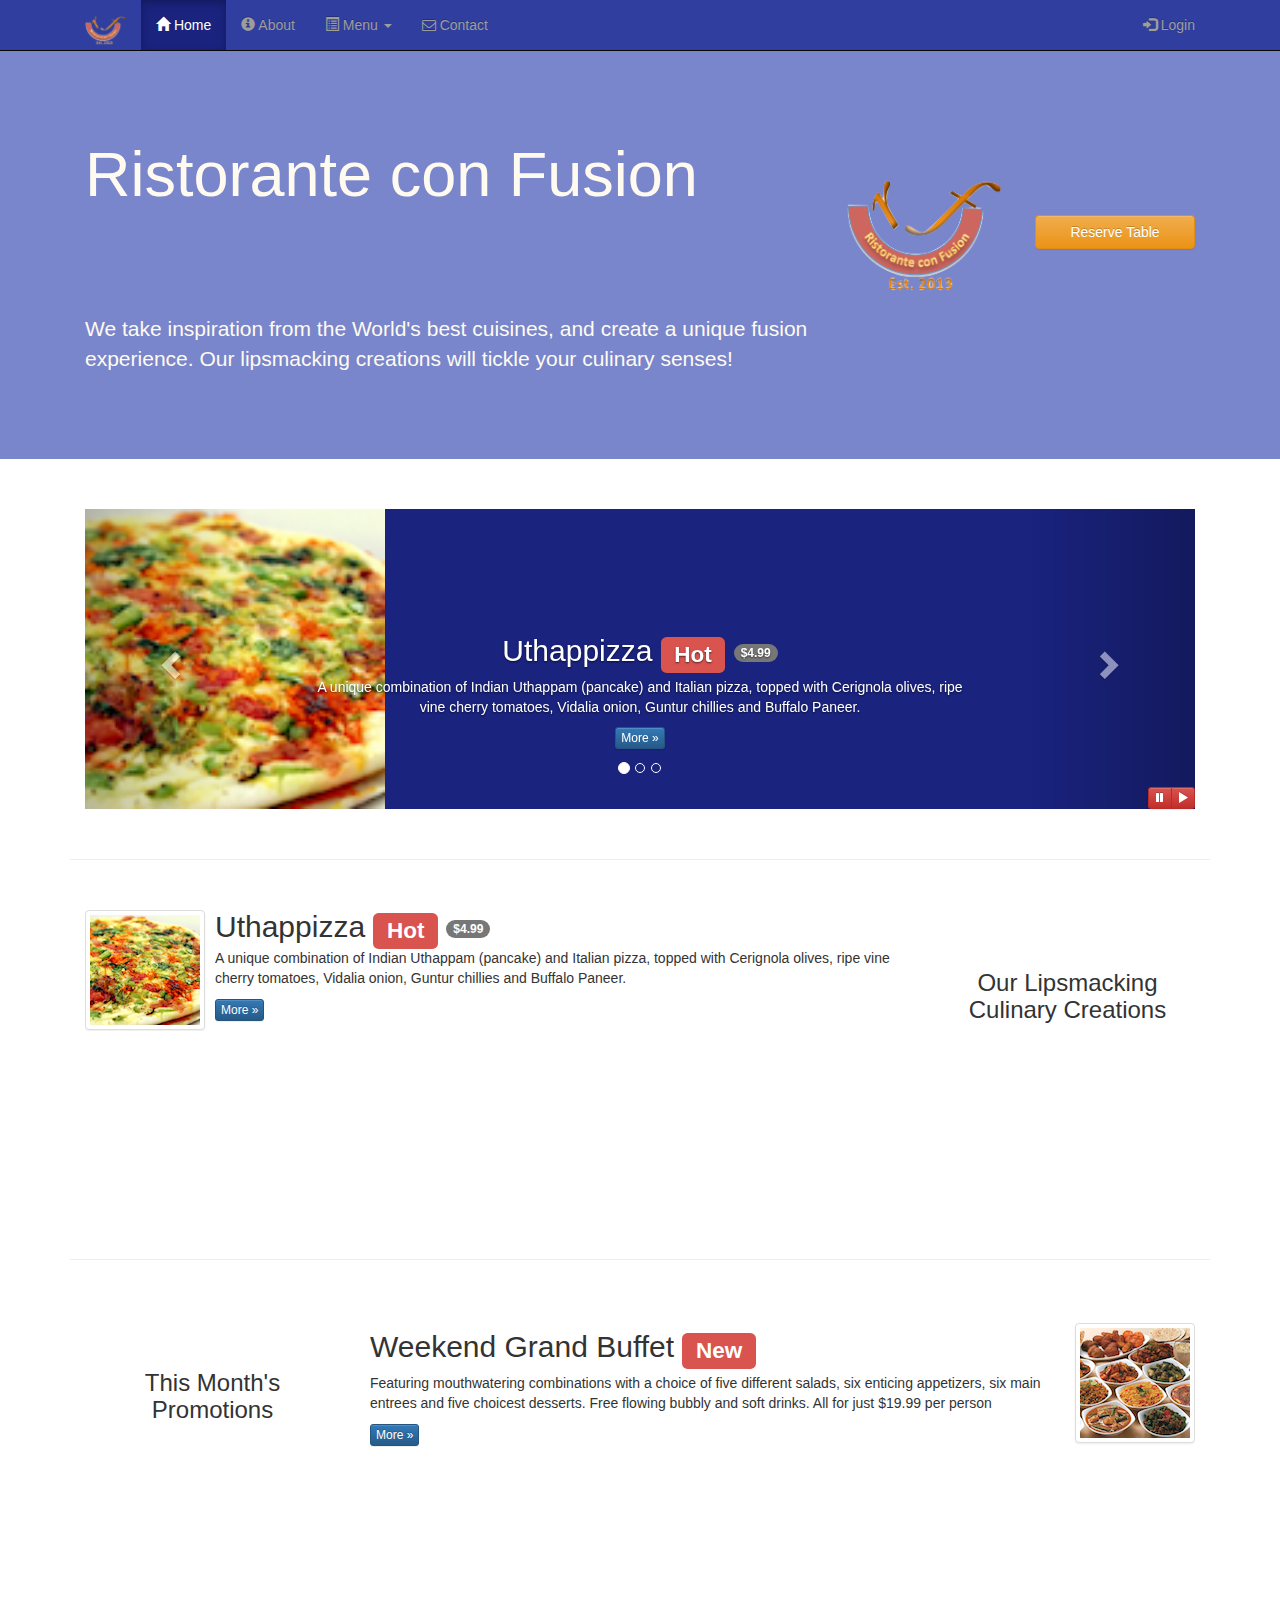
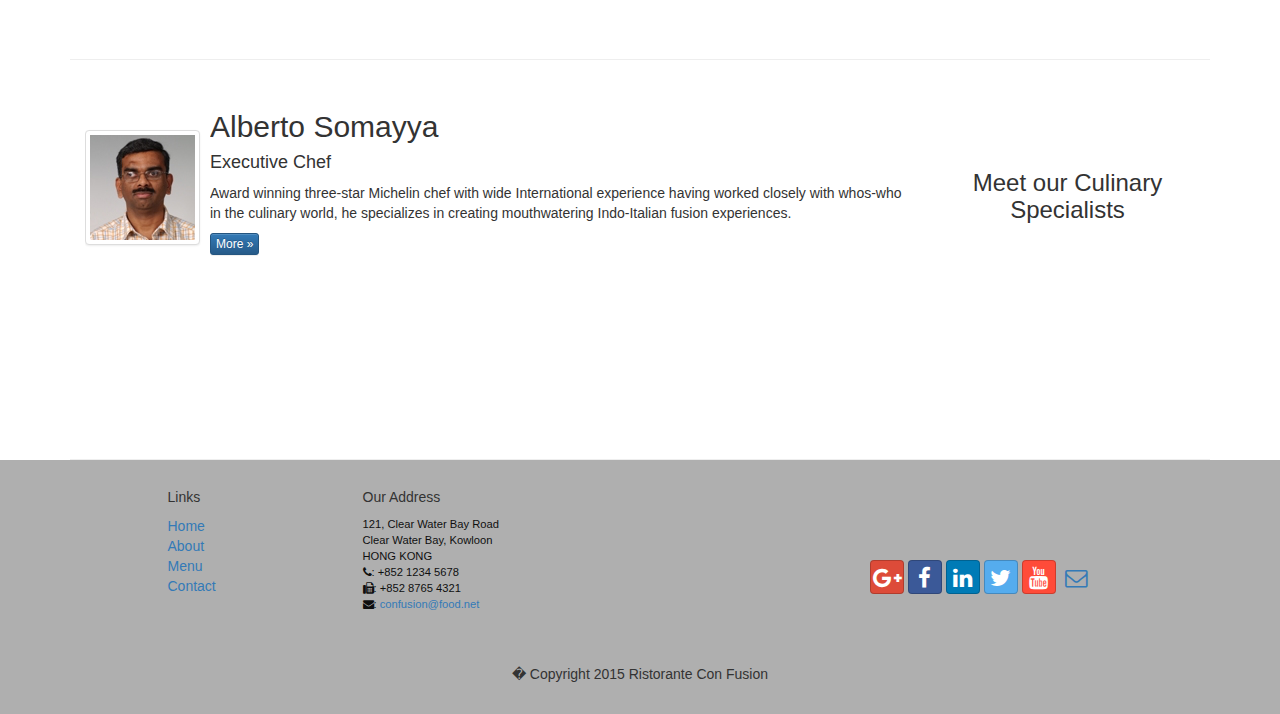
<file: conFusion/index.html>
<!DOCTYPE html>
<html lang="en">

<head>
  <meta charset="utf-8">
    <meta http-equiv="X-UA-Compatible" content="IE=edge">
    <meta name="viewport" content="width=device-width, initial-scale=1">
    <!-- The above 3 meta tags *must* come first in the head; any other head 
         content must come *after* these tags -->
          <!-- Bootstrap -->
          
    <link href="css/bootstrap.min.css" rel="stylesheet">
    <link href="css/bootstrap-theme.min.css" rel="stylesheet">
    <link href="css/font-awesome.min.css" rel="stylesheet">
    <link href="css/bootstrap-social.css" rel="stylesheet">
<link href="css/mystyles.css" rel="stylesheet">
    <!-- HTML5 shim and Respond.js for IE8 support of HTML5 elements and media queries -->
    <!-- WARNING: Respond.js doesn't work if you view the page via file:// -->
    <!--[if lt IE 9]>
      <script src="https://oss.maxcdn.com/html5shiv/3.7.2/html5shiv.min.js"></script>
      <script src="https://oss.maxcdn.com/respond/1.4.2/respond.min.js"></script>
    <![endif]-->
    <title>Ristorante Con Fusion</title>
    <style>
    .inner-addon { 
    position: relative; 
}

/* style icon */
.inner-addon .glyphicon {
  position: absolute;
  padding: 10px;
  pointer-events: none;
}

/* align icon */
.left-addon .glyphicon  { left:  0px;}
.right-addon .glyphicon { right: 0px;}

/* add padding  */
.left-addon input  { padding-left:  30px; }
.right-addon input { padding-right: 30px; 
    </style>
</head>

<body>



        <!-- Main component for a primary marketing message or call to action -->
<nav class="navbar navbar-inverse navbar-fixed-top" role="navigation">
      <div class="container">     
            <div class="col-xs-6">
            <div class="navbar-header">
                    <button type="button" class="navbar-toggle collapsed" data-toggle="collapse" data-target="#navbar" aria-expanded="false" aria-controls="navbar">
                        <span class="sr-only">Toggle navigation</span>
                        <span class="icon-bar"></span>
                        <span class="icon-bar"></span>
                        <span class="icon-bar"></span>
                    </button>
                   <a class="navbar-brand" href="#"><img src="img/logo.png" height=30 width=41></a>
                </div>
            <div id="navbar" class="navbar-collapse collapse">
                <ul class="nav navbar-nav">
                              <li class="active"><a href="index.html#"><span class="glyphicon glyphicon-home"
                         aria-hidden="true"></span> Home</a></li>
                    <li ><a href="aboutus.html#"><span class="glyphicon glyphicon-info-sign" aria-hidden="true"></span> About</a></li>
                    <li class="dropdown">
                        <a href="#" class="dropdown-toggle" data-toggle="dropdown"
                         role="button" aria-haspopup="true" aria-expanded="false"><span class="glyphicon glyphicon-list-alt"></span>
                         
                         Menu <span class="caret"></span></a>
                        <ul class="dropdown-menu">
                            <li><a href="#">Appetizers</a></li>
                            <li><a href="#">Main Courses</a></li>
                            <li><a href="#">Desserts</a></li>
                            <li><a href="#">Drinks</a></li>
                            <li role="separator" class="divider"></li>
                            <li class="dropdown-header">Specials</li>
                            <li><a href="#">Lunch Buffet</a></li>
                            <li><a href="#">Weekend Brunch</a></li>
                        </ul>
                     </li>
                    <li><a href="contactus.html"><i class="fa fa-envelope-o"></i> Contact</a></li>
                </ul></div></div>
                <div class="col-xs-6" >
              
                 <ul class="nav navbar-nav navbar-right">
                    <li><a id="login">
                    <span class="glyphicon glyphicon-log-in"></span> Login</a>
                    </li>
                </ul>
             </div>
             </div> 
        </nav>  
            <div id="loginModal" class="modal fade" role="dialog">
        <div style="width:700px;" class="modal-dialog">
        <!-- Modal content-->
        <div class="modal-content">
            <div class="modal-header">
                <button type="button" class="close" data-dismiss="modal">&times;</button>
                <h4 class="modal-title">Login </h4>
            </div>
            <div class="modal-body">
            
           <form class="form-inline" >
                    <div class="form-group">
                        <input type="text" class="form-control" name="username" placeholder="Username">
                    </div>
                    <div class="form-group">
                        <input type="text" class="form-control" name="password" placeholder="Password">
                    </div>
                    <div class="checkbox">
                        <label style="color:black;">
                            <input type="checkbox" value="remember-me" name="remember" id="remember"> Remember me
                        </label>
                    </div>
                    <button type="submit" class="btn btn-info">Sign In</button>                   
                     <button type="button" class="btn btn-default btn-sm"  data-dismiss="modal">Cancel</button>
                </form>
    
            </div>
        </div>
        </div>
    </div>       
    <header class="jumbotron">
        <div class="container">        
             <div class="row row-header">
                <div class="col-xs-12 col-sm-8">
                    <h1>Ristorante con Fusion</h1>
                    <p style="padding:40px;"></p>
                    <p>We take inspiration from the World's best cuisines, and create a unique fusion experience. Our lipsmacking creations will tickle your culinary senses!</p>
                </div>
             <div class="col-xs-12 col-sm-2">
                    <p style="padding:20px;"></p>
                    <img src="img/logo.png" class="img-responsive">
                </div>
                 <div class=" col-sm-2">
                 <p style="padding:40px;"></p>
                 <a type="button" class="btn btn-warning btn-block" id="reservetable">Reserve Table</a>  
                     
                        </div>

            </div>
        </div>
    </header>
<div id="reserveModal" class="modal fade" role="dialog">
        <div  class="modal-dialog">
        <!-- Modal content-->
        <div class="modal-content">
            <div class="modal-header">
                <button type="button" class="close" data-dismiss="modal">&times;</button>
                <h4 class="modal-title">Reserve Table</h4>
            </div>
            <div class="modal-body">
            
           <form class="form-horizontal" >
                    <div id="reserveform" class="row row-content">
         
        
         <div class="col-xs-12  ">
              <div class="col-sm-4 text-right" >
                <h3> Number of Guests</h3> 
</div> 
  <p style="padding:2px;"></p>
          <div class="form-group col-sm-8">
               <label class="radio-inline">
      <input type="radio"  name="optradio">1
    </label>
    <label class="radio-inline">
      <input type="radio" name="optradio">2
    </label>
    <label class="radio-inline">
      <input type="radio" name="optradio">3
    </label>
    <label class="radio-inline">
      <input type="radio" name="optradio">4
    </label>
    <label class="radio-inline">
      <input type="radio" name="optradio">5
    </label>
    <label class="radio-inline">
      <input type="radio" name="optradio">6
    </label>
                </div>
            </div>
            <div class="col-xs-12  ">
             <div class="col-sm-4  text-right" ><h3>Section</h3></div><p style="padding:2px;"></p>
             <div class="form-group col-sm-8">
            
             <div class="btn-group" data-toggle="buttons">
  <label class="btn btn-success active">
    <input type="radio" name="options" id="option1" autocomplete="off" checked> Non-Smoking
  </label>
  <label class="btn btn-danger">
    <input type="radio" name="options" id="option2" autocomplete="off">Smoking
  </label>
  
</div></div></div>
           <div class="col-xs-12  ">
              <div class="col-sm-4  text-right" >
                <h3> Date and Time</h3> 
</div> 
<p style="padding:2px;"></p>
          <div class="form-group col-sm-4">
              <div class="inner-addon right-addon">
    <i class="glyphicon glyphicon-calendar"></i>
    <input type="text" class="form-control" placeholder="Date" />
              </div>
             </div>
             
           <div class="form-group col-sm-4">
              <div class="inner-addon right-addon">
    <i class="glyphicon glyphicon-time"></i>
    <input type="text" class="form-control" placeholder="Time" />
          </div>
                </div>
            </div>
       <div class="col-xs-12 ">
              <div class="col-sm-4  text-right" >
                
               </div> 
                 <div class="form-group col-sm-8">
                <button type="submit" class="btn btn-primary">Reserve</button>
                <button type="button" data-dismiss="modal" class="btn btn-default">Cancel</button>
                </div>
   
    
             
   </div>        
          <div class="col-xs-12 ">
<div class="alert alert-warning alert-dismissible fade in" role="alert">
  <button type="button" class="close" data-dismiss="alert" aria-label="Close">
    <span aria-hidden="true">&times;</span>
  </button>
  <strong>Warning:</strong> Please <strong>call</strong> us to reserve for more than six guests. 
</div>   </div> 
        
    </div>
                </form>
    
            </div>
        </div>
        </div>
    </div>       
    <div class="container">
    <div class="row row-content">
           <div class="col-xs-12">
<div id="mycarousel" class="carousel slide" data-ride="carousel">
<!-- Wrapper for slides -->
<ol class="carousel-indicators">
                    <li data-target="#mycarousel" data-slide-to="0" class="active"></li>
                    <li data-target="#mycarousel" data-slide-to="1"></li>
                    <li data-target="#mycarousel" data-slide-to="2"></li>
                </ol>

                <div class="carousel-inner" role="listbox">
                    <div class="item active">
                        <img class="img-responsive"
                         src="img/uthappizza.png" alt="Uthappizza">
                        <div class="carousel-caption">
                        <h2>Uthappizza  <span class="label label-danger">Hot</span> <span class="badge">$4.99</span></h2>
                        <p>A unique combination of Indian Uthappam (pancake) and
                          Italian pizza, topped with Cerignola olives, ripe vine
                          cherry tomatoes, Vidalia onion, Guntur chillies and
                          Buffalo Paneer.</p>
                        <p><a class="btn btn-primary btn-xs" href="#">More &raquo;</a></p>
                        </div>
                    </div>
                    <div class="item">
                        <img class="img-responsive"
                         src="img/buffet.png" alt="buffet">
                        <div class="carousel-caption">
                        <h2>Weekend Grand Buffet <span class="label label-danger label-xs">New</span></h2>
                         <p>Featuring mouthwatering combinations with a choice of five different salads, six enticing appetizers, six main entrees and five choicest desserts. Free flowing bubbly and soft drinks. All for just $19.99 per person </p>
                        </div>
                    </div>
                    <div class="item">
                        
                        
                        <img class="img-responsive"
                         src="img/alberto.png" alt="Alberto Somayya">
                         <div class="carousel-caption">
                            <h2>Alberto Somayya</h2>
                        <h4>Executive Chef</h4>
                       <p>Award winning three-star Michelin chef with wide
                         International experience having worked closely with
                         whos-who in the culinary world, he specializes in
                          creating mouthwatering Indo-Italian fusion experiences.
                         </p>
                        </div>
                    </div>
                </div>
<a class="left carousel-control" href="#mycarousel" role="button" data-slide="prev">
                    <span class="glyphicon glyphicon-chevron-left" aria-hidden="true"></span>
                    <span class="sr-only">Previous</span>
                </a>
                <a class="right carousel-control" href="#mycarousel" role="button" data-slide="next">
                    <span class="glyphicon glyphicon-chevron-right" aria-hidden="true"></span>
                    <span class="sr-only">Next</span>
                </a>
                <div class="btn-group" id="carouselButtons">
                    <button class="btn btn-danger btn-xs" id="carousel-pause">
                         <span class="glyphicon glyphicon-pause" aria-hidden="true"></span>
                    </button>
                    <button class="btn btn-danger btn-xs" id="carousel-play">
                         <span class="glyphicon glyphicon-play" aria-hidden="true"></span>
                    </button>
                </div>
            </div>
            </div>
       </div>
<div class="row row-content">

               <div class="col-xs-12 col-sm-3 col-sm-push-9">
            
                <p style="padding:20px;"></p>
                <h3 align=center>Our Lipsmacking Culinary Creations</h3>
            </div>
            <div class="col-xs-12 col-sm-9 col-sm-pull-3">
                   <div class="media">
                    <div class="media-left media-middle">
                        <a href="#">
                        <img class="media-object img-thumbnail"
                         src="img/uthappizza.png" alt="Uthappizza">
                        </a>
                    </div>
                    <div class="media-body">
                        <h2 class="media-heading">Uthappizza  <span class="label label-danger">Hot</span> <span class="badge">$4.99</span></h2>
                        <p>A unique combination of Indian Uthappam (pancake) and
                          Italian pizza, topped with Cerignola olives, ripe vine
                          cherry tomatoes, Vidalia onion, Guntur chillies and
                          Buffalo Paneer.</p>
                        <p><a class="btn btn-primary btn-xs" href="#">More &raquo;</a></p>
                    </div>
                </div>
            </div>
        </div>


        
        <div class="row row-content">
                 
            <div class="col-xs-12 col-sm-9 col-sm-push-3">
                <div class="media">
                    
                    <div class="media-body">
                                        <h2>Weekend Grand Buffet  <span class="label label-danger">New</span></h2>
                <p>Featuring mouthwatering combinations with a choice of five different salads, six enticing appetizers, six main entrees and five choicest desserts. Free flowing bubbly and soft drinks. All for just $19.99 per person </p>
                                   <p><a class="btn btn-primary btn-xs" href="#">More &raquo;</a></p>

                    </div>
                    <div class="media-right media-middle">
                        <a href="#">
                        <img class="media-object img-thumbnail"
                         src="img/buffet.png" alt="buffet">
                        </a>
                    </div>
                </div> </div>
            <div class="col-xs-12 col-sm-3 col-sm-pull-9">
                <p style="padding:20px;"></p>
                <h3 align=center>This Month's Promotions</h3>
            </div>
        </div>
<div class="row row-content">
       <div class="col-xs-12 col-sm-3 col-sm-push-9">
                <p style="padding:20px;"></p>
                <h3 align=center>Meet our Culinary Specialists</h3>
            </div>
        <div class="col-xs-12 col-sm-9 col-sm-pull-3"> 
                                <div class="media">
                    <div class="media-left media-middle">
                        <a href="#">
                        <img class="media-object img-thumbnail"
                         src="img/alberto.png" alt="Alberto Somayya">
                        </a>
                    </div>
                    <div class="media-body">
                        <h2 class="media-heading">Alberto Somayya</h2>
                        <h4>Executive Chef</h4>
                        <p>Award winning three-star Michelin chef with wide
                         International experience having worked closely with
                         whos-who in the culinary world, he specializes in
                          creating mouthwatering Indo-Italian fusion experiences.
                         </p>
                        <p><a class="btn btn-primary btn-xs" href="#">More &raquo;</a></p>
                    </div>
                </div>
            </div>
        </div>
       
    </div>

    <footer class="row-footer"> 
        <div class="container">
                 <div class="row">    
                 <div class="col-xs-5 col-xs-offset-1 col-sm-2 col-sm-offset-1">
                    <h5>Links</h5>
                    <ul class="list-unstyled">
                        <li><a href="#">Home</a></li>
                        <li><a href="#">About</a></li>
                        <li><a href="#">Menu</a></li>
                        <li><a href="#">Contact</a></li>
                    </ul>
                </div>
                <div class="col-xs-6 col-sm-5">
                    <h5>Our Address</h5>
                    <address>
                            121, Clear Water Bay Road<br>
                            Clear Water Bay, Kowloon<br>
                            HONG KONG<br>
                             <i class="fa fa-phone"></i>: +852 1234 5678<br>
                        <i class="fa fa-fax"></i>: +852 8765 4321<br>
                        <i class="fa fa-envelope"></i>: 
                                 <a href="mailto:confusion@food.net">confusion@food.net</a>
                         </address>
                </div>
                <div class="col-xs-12 col-sm-4">
                    <div style="padding: 40px 10px;">
                         <div class="nav navbar-nav" style="padding: 40px 10px;">
                        <a class="btn btn-social-icon btn-google-plus" href="http://google.com/+"><i class="fa fa-google-plus"></i></a>
                        <a class="btn btn-social-icon btn-facebook" href="http://www.facebook.com/profile.php?id="><i class="fa fa-facebook"></i></a>
                        <a class="btn btn-social-icon btn-linkedin" href="http://www.linkedin.com/in/"><i class="fa fa-linkedin"></i></a>
                        <a class="btn btn-social-icon btn-twitter" href="http://twitter.com/"><i class="fa fa-twitter"></i></a>
                        <a class="btn btn-social-icon btn-youtube" href="http://youtube.com/"><i class="fa fa-youtube"></i></a>
                        <a class="btn btn-social-icon" href="mailto:"><i class="fa fa-envelope-o"></i></a>
                    </div>
                    </div>
                </div>
               <div class="col-xs-12">
                    <p style="padding:10px;"></p>
                    <p align=center>� Copyright 2015 Ristorante Con Fusion</p>
                </div>
            </div>
        </div>
    </footer> 
 <!-- jQuery (necessary for Bootstrap's JavaScript plugins) -->
    <script src="https://ajax.googleapis.com/ajax/libs/jquery/1.11.3/jquery.min.js"></script>
    <!-- Include all compiled plugins (below), or include individual files as needed -->
    <script src="js/bootstrap.min.js"></script>

           <script>
        $(document).ready(function(){
            $("#mycarousel").carousel( { interval: 2000 } );
                          $("#carousel-pause").click(function(){
                $("#mycarousel").carousel('pause');
            });
                        $("#carousel-play").click(function(){
                $("#mycarousel").carousel('cycle');
            });
                      
        });
        
        $("#login").click(function() {
            $("#loginModal").modal('show');
        });
        $("#reservetable").click(function() {
            $("#reserveModal").modal('show');
        });
    </script>
       
</body>

</html>
</file>
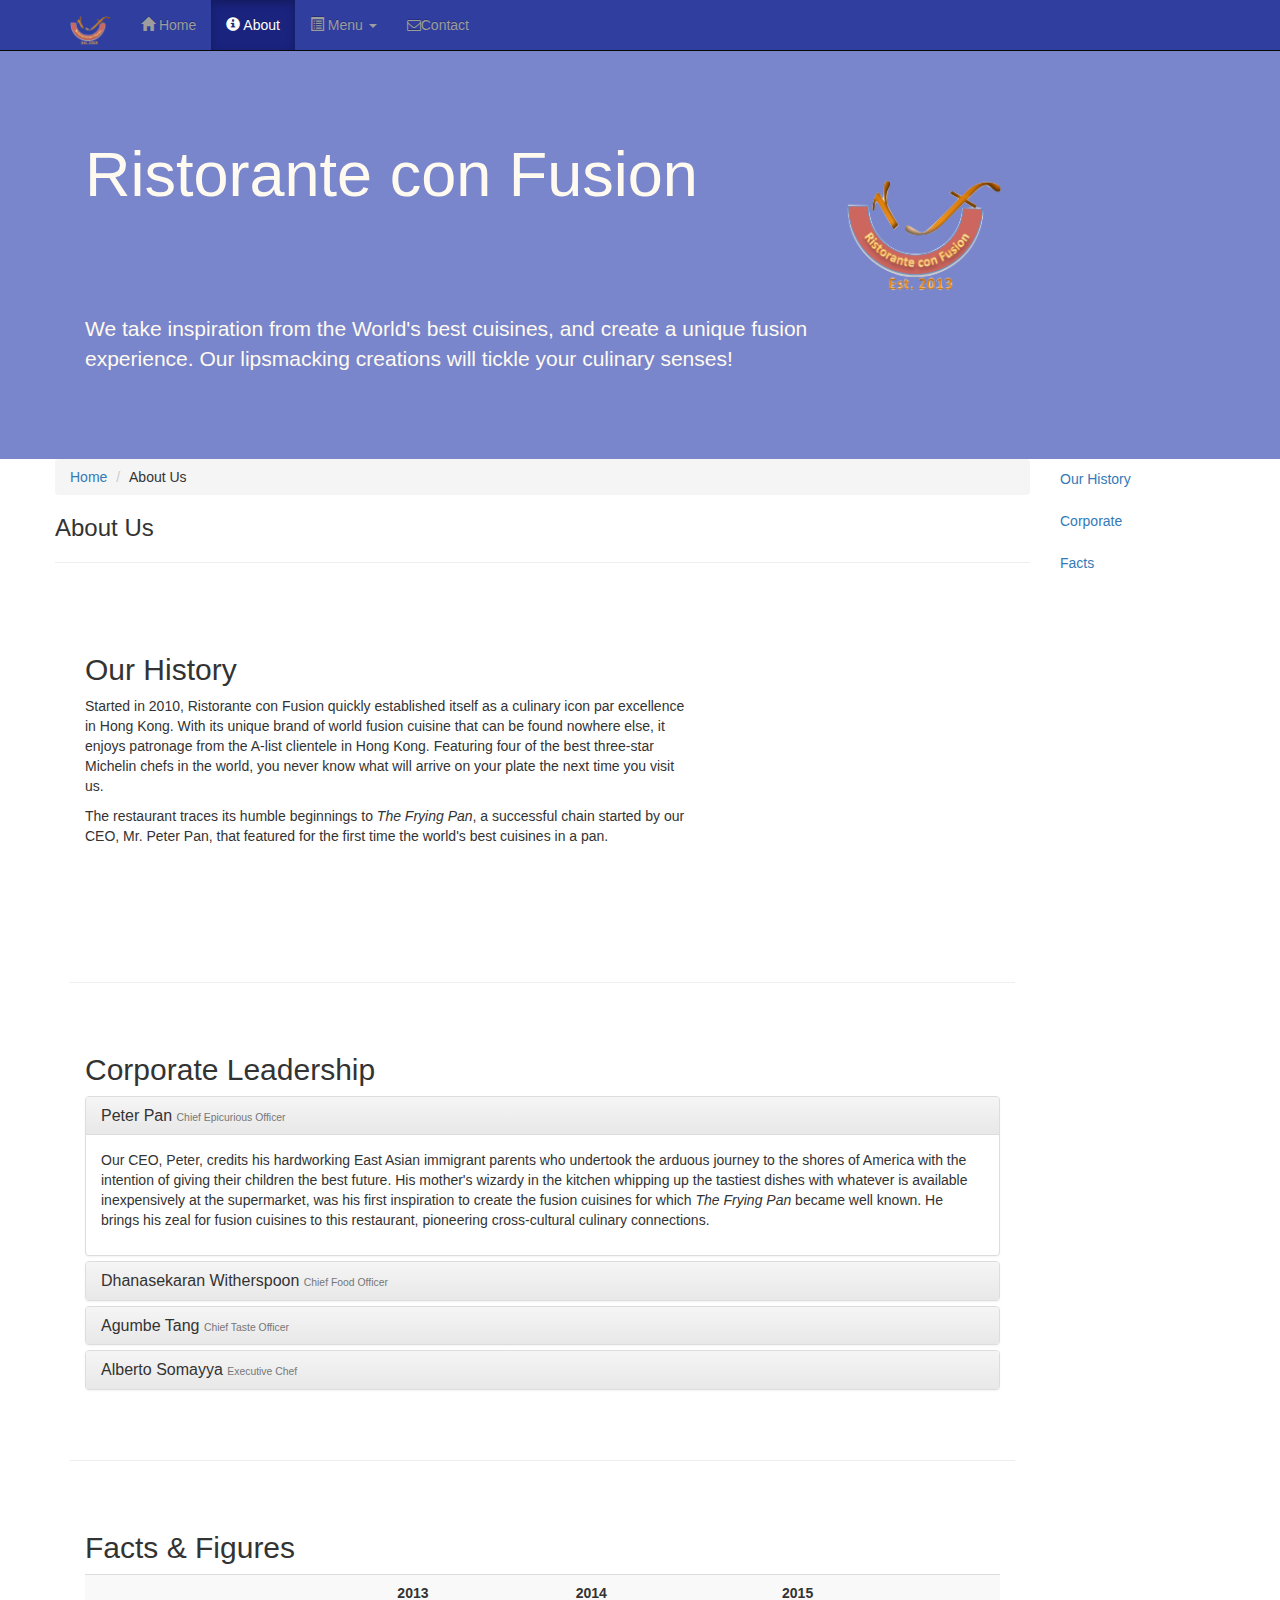
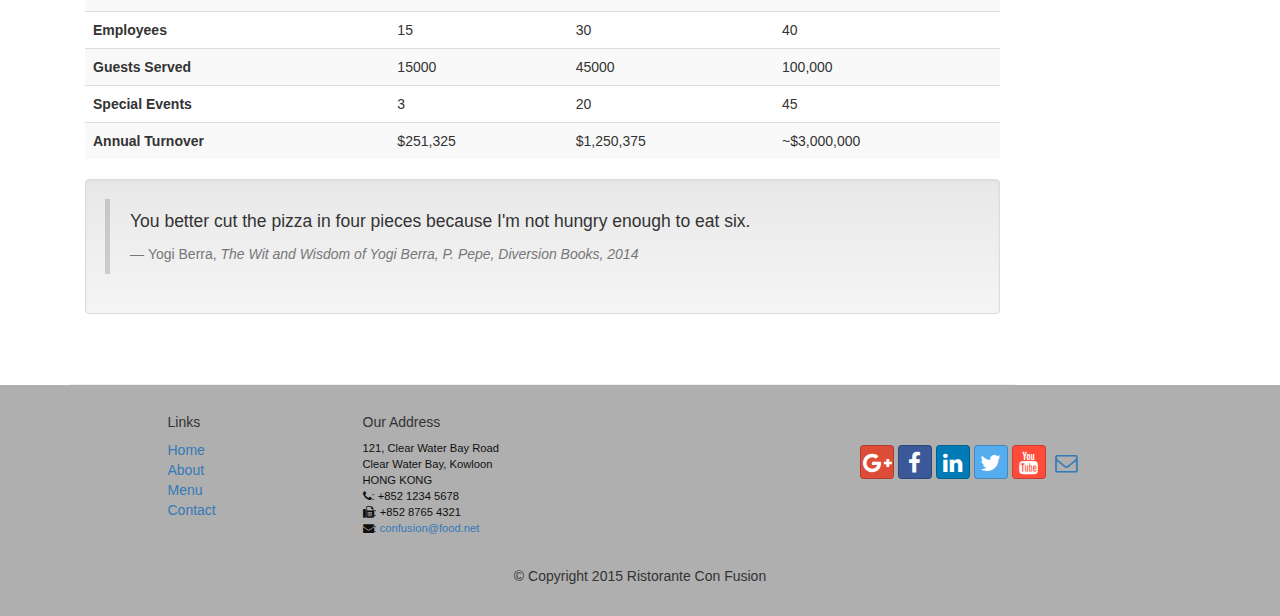
<file: conFusion/aboutus.html>
<!DOCTYPE html>
<html lang="en">

<head>
     <meta charset="utf-8">
    <meta http-equiv="X-UA-Compatible" content="IE=edge">
    <meta name="viewport" content="width=device-width, initial-scale=1">
    <!-- The above 3 meta tags *must* come first in the head; any other head 
         content must come *after* these tags -->
    <title>Ristorante Con Fusion: About Us</title>
        <!-- Bootstrap -->
    <link href="bower_components/bootstrap/dist/css/bootstrap.min.css" rel="stylesheet">
<link href="bower_components/bootstrap/dist/css/bootstrap-theme.min.css" rel="stylesheet">
<link href="bower_components/font-awesome/css/font-awesome.min.css" rel="stylesheet">
<link href="css/mystyles.css" rel="stylesheet">
<link href="css/bootstrap-social.css" rel="stylesheet">
    <!-- HTML5 shim and Respond.js for IE8 support of HTML5 elements and media queries -->
    <!-- WARNING: Respond.js doesn't work if you view the page via file:// -->
    <!--[if lt IE 9]>
      <script src="https://oss.maxcdn.com/html5shiv/3.7.2/html5shiv.min.js"></script>
      <script src="https://oss.maxcdn.com/respond/1.4.2/respond.min.js"></script>
    <![endif]-->
</head>

<body data-spy="scroll" data-target="#myScrollspy" data-offset="200">

    <nav class="navbar navbar-inverse navbar-fixed-top" role="navigation">
        <div class="container">
            <div class="navbar-header">
                <button type="button" class="navbar-toggle collapsed" data-toggle="collapse" data-target="#navbar" aria-expanded="false" aria-controls="navbar">
                    <span class="sr-only">Toggle navigation</span>
                    <span class="icon-bar"></span>
                    <span class="icon-bar"></span>
                    <span class="icon-bar"></span>
                </button>
                <a class="navbar-brand" href="#"><img src="img/logo.png" height=30 width=41></a>            
            </div>
            <div id="navbar" class="navbar-collapse collapse">
                <ul class="nav navbar-nav">
                    <li><a href="index.html"><span class="glyphicon glyphicon-home"
                         aria-hidden="true"></span> Home</a></li>
                    <li class="active"><a href="#"><span class="glyphicon glyphicon-info-sign" aria-hidden="true"></span>
                        About</a></li>
                    <li class="dropdown">
                        <a href="#" class="dropdown-toggle" data-toggle="dropdown"
                         role="button" aria-haspopup="true" aria-expanded="false">
                            <span class="glyphicon glyphicon-list-alt" aria-hidden="true"></span>
                         Menu <span class="caret"></span></a>
                        <ul class="dropdown-menu">
                            <li><a href="#">Appetizers</a></li>
                            <li><a href="#">Main Courses</a></li>
                            <li><a href="#">Desserts</a></li>
                            <li><a href="#">Drinks</a></li>
                            <li role="separator" class="divider"></li>
                            <li class="dropdown-header">Specials</li>
                            <li><a href="#">Lunch Buffet</a></li>
                            <li><a href="#">Weekend Brunch</a></li>
                        </ul>
                    </li>
                    <li><a href="contactus.html"><span class="fa fa-envelope-o" aria-hidden="true"></span>Contact</a></li>
                </ul>
            </div>
        </div>
    </nav>  
    <header class="jumbotron">

        <!-- Main component for a primary marketing message or call to action -->

        <div class="container">
            <div class="row row-header">
                <div class="col-xs-12 col-sm-8">
                    <h1>Ristorante con Fusion</h1>
                    <p style="padding:40px;"></p>
                    <p>We take inspiration from the World's best cuisines, and create a unique fusion experience. Our lipsmacking creations will tickle your culinary senses!</p>
                </div>
                <div class="col-xs-12 col-sm-2">
                    <p style="padding:20px;"></p>
                    <img src="img/logo.png" class="img-responsive">
                </div>
            </div>
        </div>
    </header>

    <div class="container">
        
        <div class="row">
       <div class="col-xs-12 col-sm-10">
        
        <div class="row">
            <div>
                <ol class="breadcrumb">
                    <li><a href="index.html">Home</a></li>
                    <li>About Us</li>
                </ol>
            </div>
            <div>
               <h3>About Us</h3>
               <hr>
            </div>
        </div>
        
        <div id="history" class="row row-content">
            <div class="col-xs-12 col-sm-6 col-lg-8">
                <h2>Our History</h2>
                <p>Started in 2010, Ristorante con Fusion quickly established itself as a culinary icon par excellence in Hong Kong. With its unique brand of world fusion cuisine that can be found nowhere else, it enjoys patronage from the A-list clientele in Hong Kong.  Featuring four of the best three-star Michelin chefs in the world, you never know what will arrive on your plate the next time you visit us.</p>
                <p>The restaurant traces its humble beginnings to <em>The Frying Pan</em>, a successful chain started by our CEO, Mr. Peter Pan, that featured for the first time the world's best cuisines in a pan.</p>
            </div>
            <div class="col-xs-12 col-sm-6 col-lg-4">
                <p style="padding:20px;"></p>
            </div>
        </div>
        
         

        <div id="corporate" class="row row-content">
            <div class="col-xs-12">
                <h2>Corporate Leadership</h2>
                
                
                
                
                                <div class="panel-group" id="accordion" 
                                     role="tablist" aria-multiselectable="true">
                    

                        <div class="panel panel-default">
                        <div class="panel-heading" role="tab" id="headingPeter">
                            <h3 class="panel-title">
                                <a role="button" data-toggle="collapse"
                                     data-parent="#accordion" href="#peter"
                                     aria-expanded="true" aria-controls="peter">
                                    Peter Pan <small>Chief Epicurious Officer</small></a>
                            </h3>
                        </div>                
                            <div role="tabpanel" class="panel-collapse collapse in"
                             id="peter"    aria-labelledby="headingPeter">
                            <div class="panel-body">
                            <p>Our CEO, Peter, credits his hardworking East Asian immigrant parents who undertook the arduous journey to the shores of America with the intention of giving their children the best future. His mother's wizardy in the kitchen whipping up the tastiest dishes with whatever is available inexpensively at the supermarket, was his first inspiration to create the fusion cuisines for which <em>The Frying Pan</em> became well known. He brings his zeal for fusion cuisines to this restaurant, pioneering cross-cultural culinary connections.</p>
                                </div>
                            </div>
                                    </div>
                
                            <div class="panel panel-default">
                        <div class="panel-heading" role="tab" id="headingPeter">
                            <h3 class="panel-title">
                                <a role="button" data-toggle="collapse"
                                     data-parent="#accordion" href="#danny"
                                     aria-expanded="true" aria-controls="danny">
                                    Dhanasekaran Witherspoon <small>Chief Food Officer</small></a>
                            </h3>
                        </div>                

                         <div role="tabpanel" class="panel-collapse collapse"
                             id="danny"    aria-labelledby="headingDanny">
                            <div class="panel-body">           
                <p>Our CFO, Danny, as he is affectionately referred to by his colleagues, comes from a long established family tradition in farming and produce. His experiences growing up on a farm in the Australian outback gave him great appreciation for varieties of food sources. As he puts it in his own words, <em>Everything that runs, wins, and everything that stays, pays!</em></p>
                             </div>
                            </div>
                                    </div>
                                    
                                        
                                <div class="panel panel-default">
                        <div class="panel-heading" role="tab" id="headingPeter">
                            <h3 class="panel-title">
                                <a role="button" data-toggle="collapse"
                                     data-parent="#accordion" href="#agumbe"
                                     aria-expanded="true" aria-controls="agumbe">
                                    Agumbe Tang <small>Chief Taste Officer</small></a>
                            </h3>
                        </div>
                         
                                    <div role="tabpanel" class="panel-collapse collapse"
                             id="agumbe"    aria-labelledby="headingAgumbe">
                            <div class="panel-body">           
                <p>Blessed with the most discerning gustatory sense, Agumbe, our CFO, personally ensures that every dish that we serve meets his exacting tastes. Our chefs dread the tongue lashing that ensues if their dish does not meet his exacting standards. He lives by his motto, <em>You click only if you survive my lick.</em></p>
                                        </div>
                                    </div>
                                    </div>
                
                                    
                                    <div class="panel panel-default">
                        <div class="panel-heading" role="tab" id="headingPeter">
                            <h3 class="panel-title">
                                <a role="button" data-toggle="collapse"
                                     data-parent="#accordion" href="#alberto"
                                     aria-expanded="true" aria-controls="alberto">
                                    Alberto Somayya <small>Executive Chef</small></a>
                            </h3>
                        </div>

                                      <div role="tabpanel" class="panel-collapse collapse"
                             id="alberto"    aria-labelledby="headingAlberto">
                            <div class="panel-body">      
                                    
                <p>Award winning three-star Michelin chef with wide International experience having worked closely with whos-who in the culinary world, he specializes in creating mouthwatering Indo-Italian fusion experiences. He says, <em>Put together the cuisines from the two craziest cultures, and you get a winning hit! Amma Mia!</em></p>
                                
                                          </div>
                                        </div>
                                    </div>
                                
                </div>
            </div>
        </div>

        <div id="facts" class="row row-content">
            <div class="col-xs-12">
                <h2>Facts &amp; Figures</h2>
                <div class="table-responsive">
                <table class="table table-striped">
                    <tr>
                        <td>&nbsp;</td>
                        <th>2013</th>
                        <th>2014</th>
                        <th>2015</th>
                    </tr>
                    <tr>
                        <th>Employees</th>
                        <td>15</td>
                        <td>30</td>
                        <td>40</td>
                    </tr>
                    <tr>
                        <th>Guests Served</th>
                        <td>15000</td>
                        <td>45000</td>
                        <td>100,000</td>
                    </tr>
                    <tr>
                        <th>Special Events</th>
                        <td>3</td>
                        <td>20</td>
                        <td>45</td>
                    </tr>
                    <tr>
                        <th>Annual Turnover</th>
                        <td>$251,325</td>
                        <td>$1,250,375</td>
                        <td>~$3,000,000</td>
                    </tr>
                </table>
                </div>
                <div class="well">
                    <blockquote>
                        <p>You better cut the pizza in four pieces because
                            I'm not hungry enough to eat six.</p>
                        <footer>Yogi Berra,
                          <cite>The Wit and Wisdom of Yogi Berra,
                            P. Pepe, Diversion Books, 2014</cite>
                        </footer>
                    </blockquote>
                </div>
            </div>
             
       </div> 
        
    </div>
            <nav class="hidden-xs col-sm-2" id="myScrollspy">
            <ul class="nav nav-pills nav-stacked" data-spy="affix" data-offset-top="400">
                <li><a href="#history">Our History</a></li>
                <li><a href="#corporate">Corporate</a></li>
                <li><a href="#facts">Facts</a></li>
            </ul>
        </nav>
        </div>
        
            
        
    </div>

    <footer class="row-footer">
        <div class="container">
            <div class="row">             
                <div class="col-xs-5 col-xs-offset-1 col-sm-2 col-sm-offset-1">
                    <h5>Links</h5>
                    <ul class="list-unstyled">
                        <li><a href="#">Home</a></li>
                        <li><a href="#">About</a></li>
                        <li><a href="#">Menu</a></li>
                        <li><a href="#">Contact</a></li>
                    </ul>
                </div>
                <div class="col-xs-6 col-sm-5">
                    <h5>Our Address</h5>
                    <address>
		              121, Clear Water Bay Road<br>
		              Clear Water Bay, Kowloon<br>
		              HONG KONG<br>
		              <i class="fa fa-phone"></i>: +852 1234 5678<br>
		              <i class="fa fa-fax"></i>: +852 8765 4321<br>
		              <i class="fa fa-envelope"></i>: 
                        <a href="mailto:confusion@food.net">confusion@food.net</a>
		           </address>
                </div>
                <div class="col-xs-12 col-sm-4">
                    <div class="nav navbar-nav" style="padding: 40px 10px;">
                        <a class="btn btn-social-icon btn-google-plus" href="http://google.com/+"><i class="fa fa-google-plus"></i></a>
                        <a class="btn btn-social-icon btn-facebook" href="http://www.facebook.com/profile.php?id="><i class="fa fa-facebook"></i></a>
                        <a class="btn btn-social-icon btn-linkedin" href="http://www.linkedin.com/in/"><i class="fa fa-linkedin"></i></a>
                        <a class="btn btn-social-icon btn-twitter" href="http://twitter.com/"><i class="fa fa-twitter"></i></a>
                        <a class="btn btn-social-icon btn-youtube" href="http://youtube.com/"><i class="fa fa-youtube"></i></a>
                        <a class="btn btn-social-icon" href="mailto:"><i class="fa fa-envelope-o"></i></a>
                    </div>
                </div>
                <div class="col-xs-12">
                    <p style="padding:10px;"></p>
                    <p align=center>© Copyright 2015 Ristorante Con Fusion</p>
                </div>
            </div>
        </div>
    </footer>
    <script src="bower_components/jquery/dist/jquery.min.js"></script>
    <!-- Include all compiled plugins (below), or include individual files as needed -->
    <script src="bower_components/bootstrap/dist/js/bootstrap.min.js"></script>
</body>

</html>
</file>
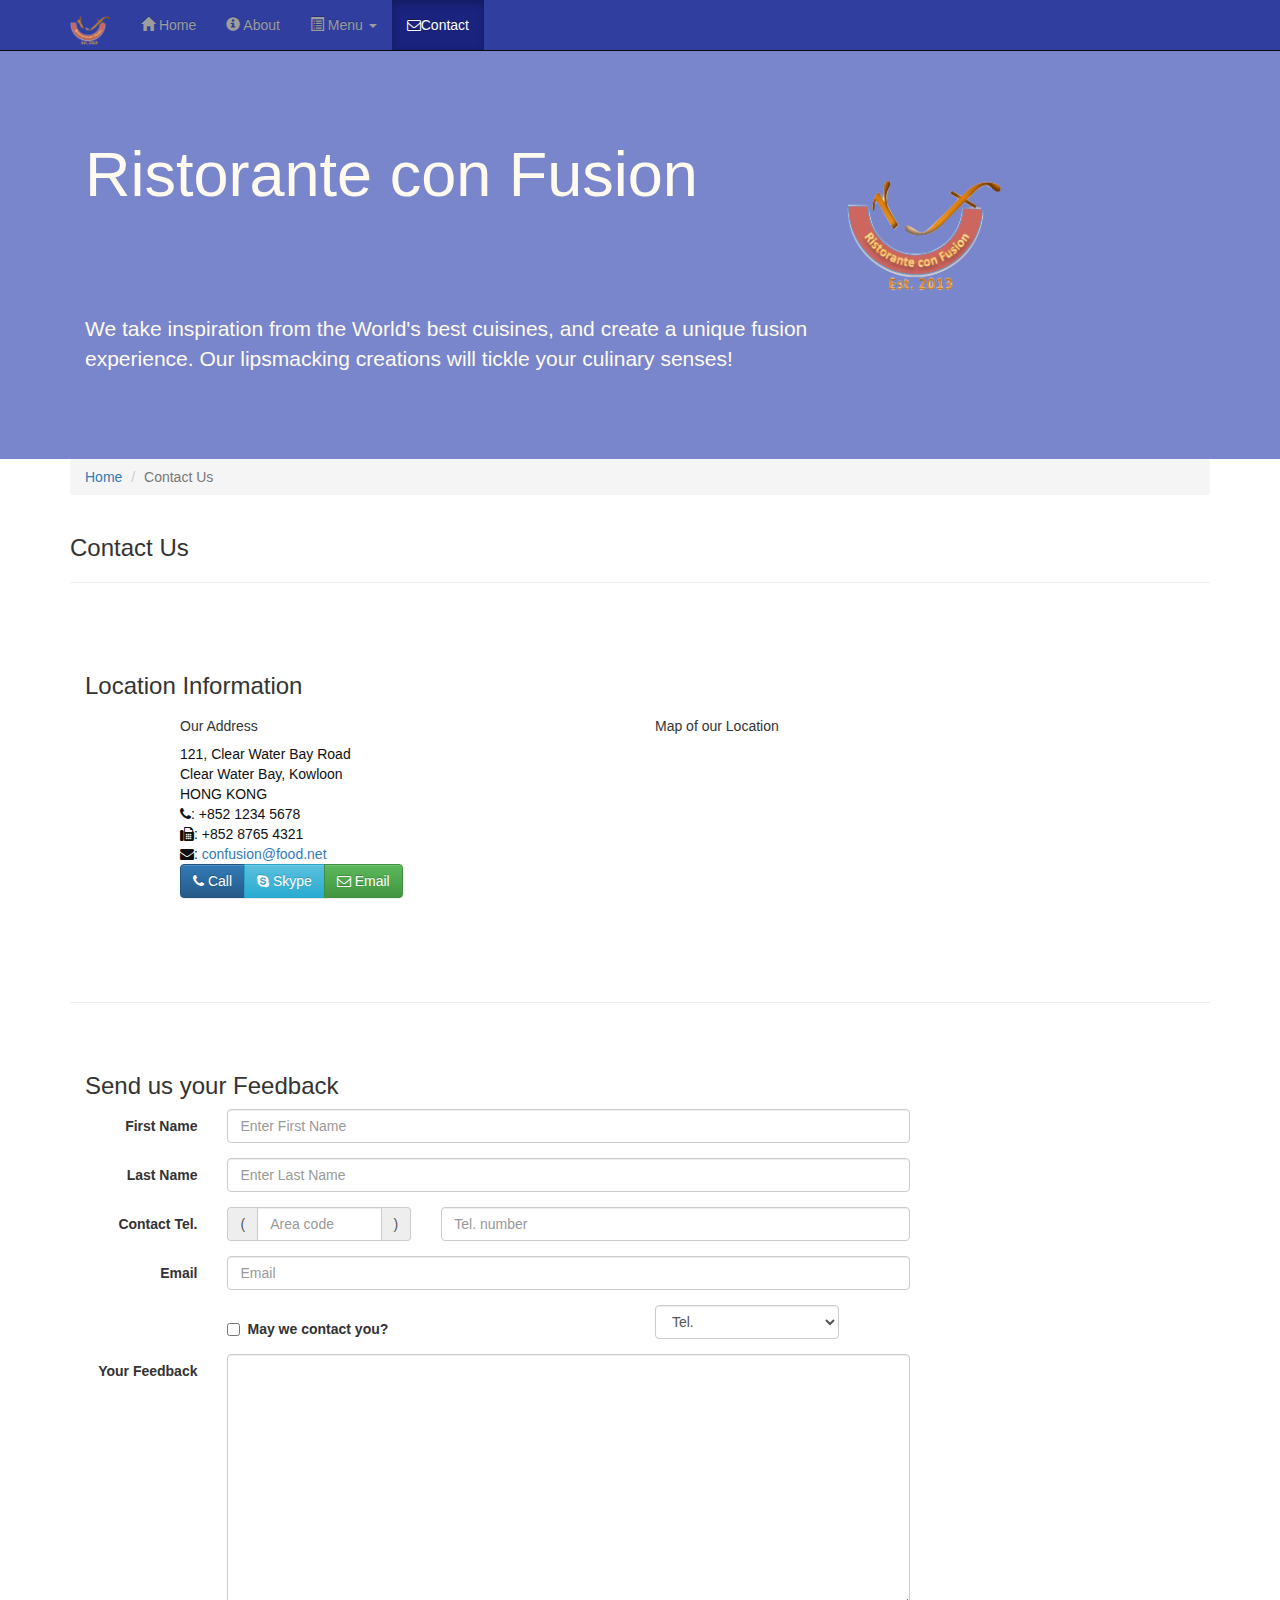
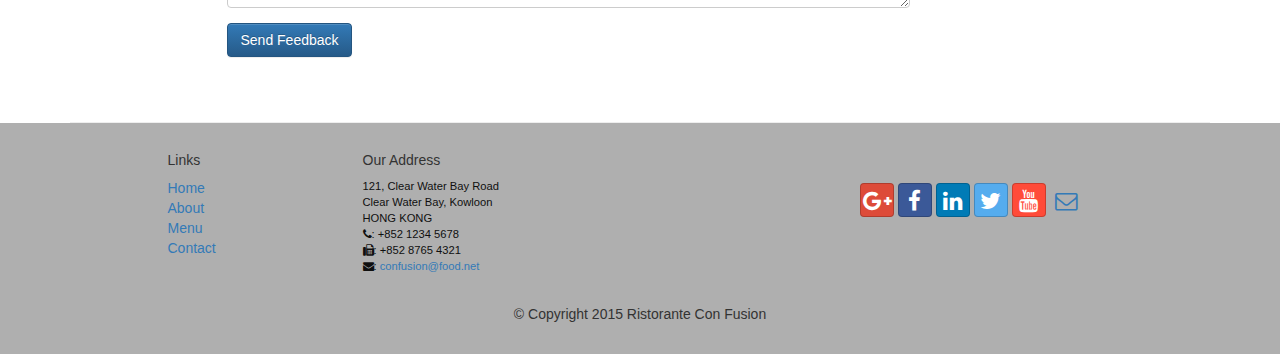
<file: conFusion/contactus.html>
<!DOCTYPE html>
<html lang="en">

<head>
     <meta charset="utf-8">
    <meta http-equiv="X-UA-Compatible" content="IE=edge">
    <meta name="viewport" content="width=device-width, initial-scale=1">
    <!-- The above 3 meta tags *must* come first in the head; any other head 
         content must come *after* these tags -->
    <title>Ristorante Con Fusion: About Us</title>
        <!-- Bootstrap -->
    <link href="bower_components/bootstrap/dist/css/bootstrap.min.css" rel="stylesheet">
<link href="bower_components/bootstrap/dist/css/bootstrap-theme.min.css" rel="stylesheet">
<link href="bower_components/font-awesome/css/font-awesome.min.css" rel="stylesheet">
<link href="css/mystyles.css" rel="stylesheet">
<link href="css/bootstrap-social.css" rel="stylesheet">
    <!-- HTML5 shim and Respond.js for IE8 support of HTML5 elements and media queries -->
    <!-- WARNING: Respond.js doesn't work if you view the page via file:// -->
    <!--[if lt IE 9]>
      <script src="https://oss.maxcdn.com/html5shiv/3.7.2/html5shiv.min.js"></script>
      <script src="https://oss.maxcdn.com/respond/1.4.2/respond.min.js"></script>
    <![endif]-->
</head>

<body>
    <nav class="navbar navbar-inverse navbar-fixed-top" role="navigation">
        <div class="container">
            <div class="navbar-header">
                <button type="button" class="navbar-toggle collapsed" data-toggle="collapse" data-target="#navbar" aria-expanded="false" aria-controls="navbar">
                    <span class="sr-only">Toggle navigation</span>
                    <span class="icon-bar"></span>
                    <span class="icon-bar"></span>
                    <span class="icon-bar"></span>
                </button>
                <a class="navbar-brand" href="#"><img src="img/logo.png" height=30 width=41></a>
            </div>
            <div id="navbar" class="navbar-collapse collapse">
                <ul class="nav navbar-nav">
                    <li><a href="index.html"><span class="glyphicon glyphicon-home"
                         aria-hidden="true"></span> Home</a></li>
                    <li><a href="aboutus.html"><span class="glyphicon glyphicon-info-sign" aria-hidden="true"></span>
                        About</a></li>
                    <li class="dropdown">
                        <a href="#" class="dropdown-toggle" data-toggle="dropdown"
                         role="button" aria-haspopup="true" aria-expanded="false">
                            <span class="glyphicon glyphicon-list-alt" aria-hidden="true"></span>
                         Menu <span class="caret"></span></a>
                        <ul class="dropdown-menu">
                            <li><a href="#">Appetizers</a></li>
                            <li><a href="#">Main Courses</a></li>
                            <li><a href="#">Desserts</a></li>
                            <li><a href="#">Drinks</a></li>
                            <li role="separator" class="divider"></li>
                            <li class="dropdown-header">Specials</li>
                            <li><a href="#">Lunch Buffet</a></li>
                            <li><a href="#">Weekend Brunch</a></li>
                        </ul>
                    </li>
                    <li class="active"><a href="contactus.html"><span class="fa fa-envelope-o" aria-hidden="true"></span>Contact</a></li>
                </ul>
            </div>
        </div>
    </nav>  
    <header class="jumbotron">

        <!-- Main component for a primary marketing message or call to action -->

        <div class="container">
            <div class="row row-header">
                <div class="col-xs-12 col-sm-8">
                    <h1>Ristorante con Fusion</h1>
                    <p style="padding:40px;"></p>
                    <p>We take inspiration from the World's best cuisines, and create a unique fusion experience. Our lipsmacking creations will tickle your culinary senses!</p>
                </div>
                <div class="col-xs-12 col-sm-2">
                    <p style="padding:20px;"></p>
                    <img src="img/logo.png" class="img-responsive">
                </div>
            </div>
        </div>
    </header>

    <div class="container">
        <div class="row">
            <div class="col-xs-12">
               <ul class="breadcrumb">
                   <li><a href="index.html">Home</a></li>
                   <li class="active">Contact Us</li>
               </ul>
            </div>
            <div class="col-xs-12">
               <h3>Contact Us</h3>
               <hr>
            </div>
        </div>
        
        <div class="row row-content">
           <div class="col-xs-12">
              <h3>Location Information</h3> 
           </div>
            <div class="col-xs-12 col-sm-4 col-sm-offset-1">
                   <h5>Our Address</h5>
                    <address style="font-size: 100%">
		              121, Clear Water Bay Road<br>
		              Clear Water Bay, Kowloon<br>
		              HONG KONG<br>
		              <i class="fa fa-phone"></i>: +852 1234 5678<br>
		              <i class="fa fa-fax"></i>: +852 8765 4321<br>
		              <i class="fa fa-envelope"></i>: 
                        <a href="mailto:confusion@food.net">confusion@food.net</a>
		           </address>
            </div>
            <div class="col-xs-12 col-sm-6 col-sm-offset-1">
                <h5>Map of our Location</h5>
            </div>
            <div class="col-xs-12 col-sm-11 col-sm-offset-1">
                <div class="btn-group" role="group" aria-label="...">
                    <a type="button" class="btn btn-primary" href="tel:+85212345678"><i class="fa fa-phone"></i> Call</a>
                    <a type="button" class="btn btn-info"><i class="fa fa-skype"></i> Skype</a>
                    <a type="button" class="btn btn-success" href="mailto:confusion@food.net"><i class="fa fa-envelope-o"></i> Email</a>
                </div>
            </div>
        </div>

        <div class="row row-content">
           <div class="col-xs-12">
              <h3>Send us your Feedback</h3> 
           </div>
            <div class="col-xs-12 col-sm-9">
                <form class="form-horizontal" role="form">
                    <div class="form-group">
                        <label for="firstname" class="col-sm-2 control-label">First Name</label>                        <div class="col-sm-10">
                        <input type="text" class="form-control" id="firstname" name="firstname" placeholder="Enter First Name">
                        </div>
                    </div>
                    <div class="form-group">
                        <label for="lastname" class="col-sm-2 control-label">Last Name</label>
                        <div class="col-sm-10">
                            <input type="text" class="form-control" id="lastname" name="lastname" placeholder="Enter Last Name">
                        </div>
                    </div>
                    <div class="form-group">
                        <label for="telnum" class="col-xs-12 col-sm-2 control-label">Contact Tel.</label>
                        <div class="col-xs-5 col-sm-4 col-md-3">
                            <div class="input-group">
                                <div class="input-group-addon">(</div>
                                    <input type="tel" class="form-control" id="areacode" name="areacode" placeholder="Area code">
                                <div class="input-group-addon">)</div>
                            </div>
                        </div>
                        <div class="col-xs-7 col-sm-6 col-md-7">
                                    <input type="tel" class="form-control" id="telnum" name="telnum" placeholder="Tel. number">
                        </div>
                    </div>
                    <div class="form-group">
                        <label for="emailid" class="col-sm-2 control-label">Email</label>
                        <div class="col-sm-10">
                            <input type="email" class="form-control" id="emailid" name="emailid" placeholder="Email">
                        </div>
                    </div>
                    <div class="form-group">
                       <div class="checkbox col-sm-5 col-sm-offset-2">
                            <label class="checkbox-inline">
                                <input type="checkbox" name="approve" value="">
                                <strong>May we contact you?</strong>
                            </label>
                        </div>
                        <div class="col-sm-3 col-sm-offset-1">
                            <select class="form-control">
                                <option>Tel.</option>
                                <option>Email</option>
                            </select>
                        </div>
                    </div>
                    <div class="form-group">
                        <label for="feedback" class="col-sm-2 control-label">Your Feedback</label>
                        <div class="col-sm-10">
                            <textarea class="form-control" id="feedback" name="feedback" rows="12"></textarea>
                        </div>
                    </div>
                    <div class="form-group">
                        <div class="col-sm-offset-2 col-sm-10">
                            <button type="submit" class="btn btn-primary">Send Feedback</button>
                        </div>
                    </div>
                </form>
            </div>
            
             <div class="col-xs-12 col-sm-3">
                <p style="padding:20px;"></p>
            </div>
       </div>

    </div>

    <footer class="row-footer">
        <div class="container">
            <div class="row">             
                <div class="col-xs-5 col-xs-offset-1 col-sm-2 col-sm-offset-1">
                    <h5>Links</h5>
                    <ul class="list-unstyled">
                        <li><a href="#">Home</a></li>
                        <li><a href="#">About</a></li>
                        <li><a href="#">Menu</a></li>
                        <li><a href="#">Contact</a></li>
                    </ul>
                </div>
                <div class="col-xs-6 col-sm-5">
                    <h5>Our Address</h5>
                    <address>
		              121, Clear Water Bay Road<br>
		              Clear Water Bay, Kowloon<br>
		              HONG KONG<br>
		              <i class="fa fa-phone"></i>: +852 1234 5678<br>
		              <i class="fa fa-fax"></i>: +852 8765 4321<br>
		              <i class="fa fa-envelope"></i>: 
                        <a href="mailto:confusion@food.net">confusion@food.net</a>
		           </address>
                </div>
                <div class="col-xs-12 col-sm-4">
                    <div class="nav navbar-nav" style="padding: 40px 10px;">
                        <a class="btn btn-social-icon btn-google-plus" href="http://google.com/+"><i class="fa fa-google-plus"></i></a>
                        <a class="btn btn-social-icon btn-facebook" href="http://www.facebook.com/profile.php?id="><i class="fa fa-facebook"></i></a>
                        <a class="btn btn-social-icon btn-linkedin" href="http://www.linkedin.com/in/"><i class="fa fa-linkedin"></i></a>
                        <a class="btn btn-social-icon btn-twitter" href="http://twitter.com/"><i class="fa fa-twitter"></i></a>
                        <a class="btn btn-social-icon btn-youtube" href="http://youtube.com/"><i class="fa fa-youtube"></i></a>
                        <a class="btn btn-social-icon" href="mailto:"><i class="fa fa-envelope-o"></i></a>
                    </div>
                </div>
                <div class="col-xs-12">
                    <p style="padding:10px;"></p>
                    <p align=center>© Copyright 2015 Ristorante Con Fusion</p>
                </div>
            </div>
        </div>
    </footer>
    <script src="bower_components/jquery/dist/jquery.min.js"></script>
    <!-- Include all compiled plugins (below), or include individual files as needed -->
    <script src="bower_components/bootstrap/dist/js/bootstrap.min.js"></script>
</body>

</html>
</file>
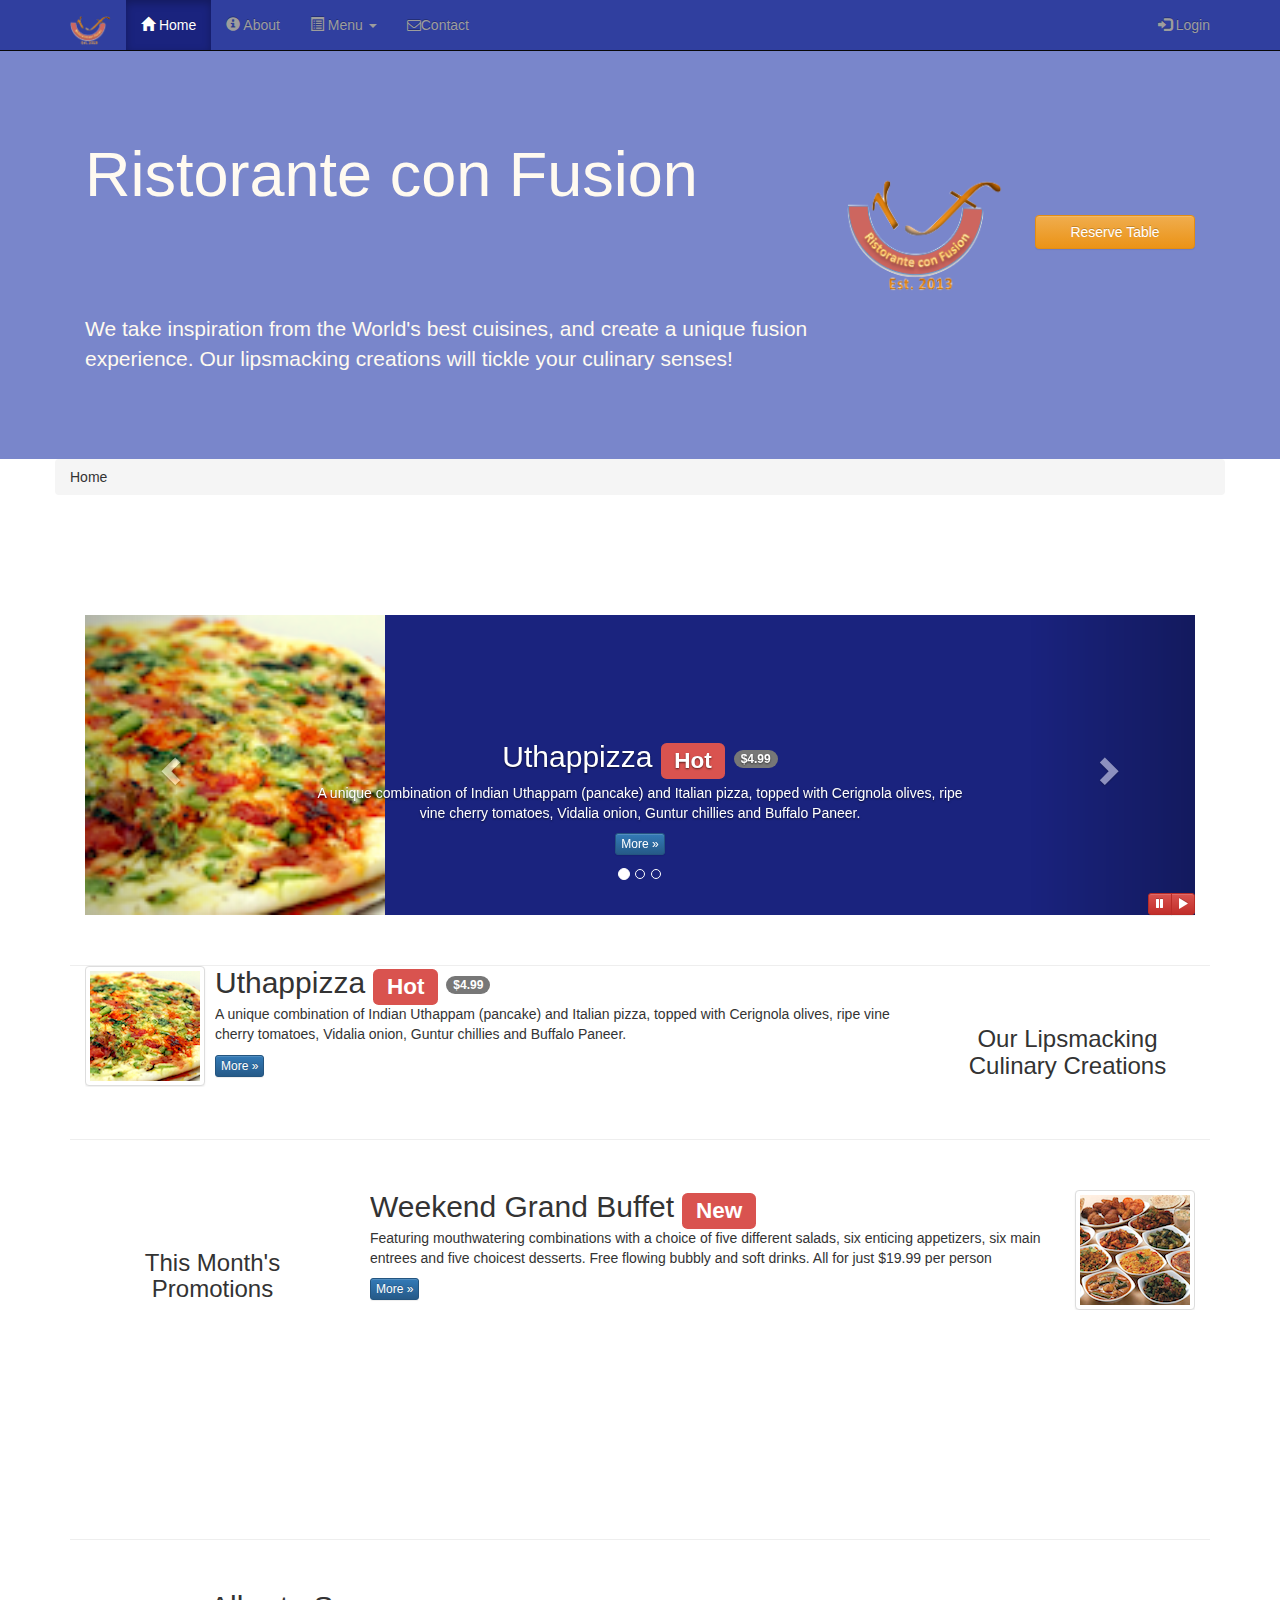
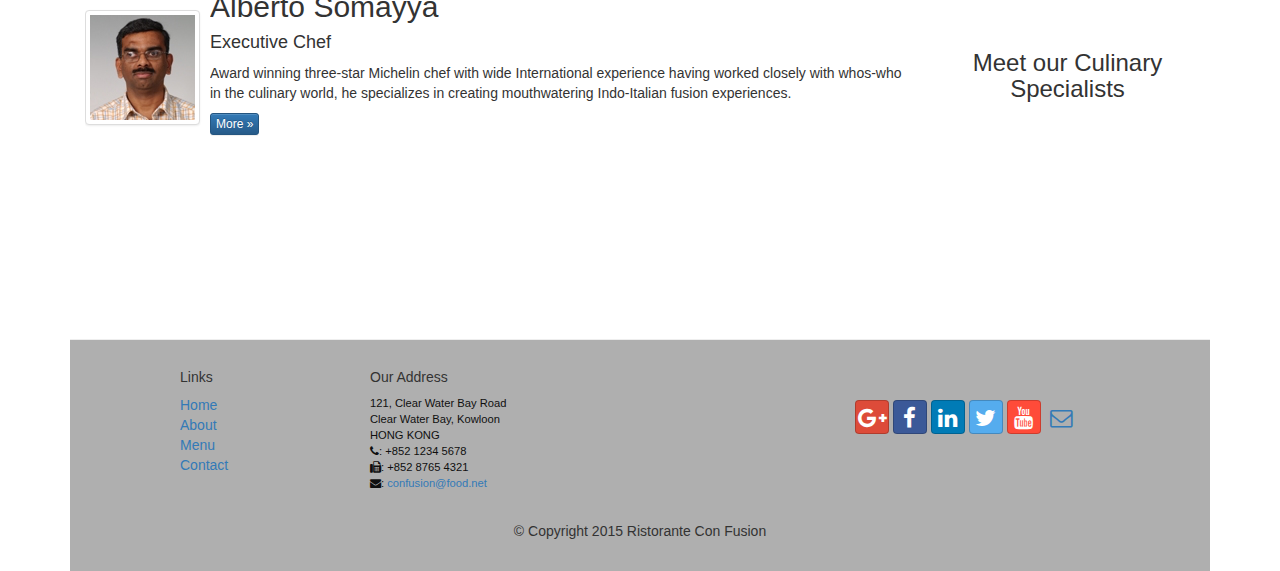
<file: conFusion/myindex.html>
<!DOCTYPE html>
<html lang="en">

<head>
	
	<meta charset="utf-8">
    
	<meta http-equiv="X-UA-Compatible" content="IE=edge">
    
	<meta name="viewport" content="width=device-width, initial-scale=1">
    
	<!-- The above 3 meta tags *must* come first in the head; any other head 
         
content must come *after* these tags -->
    

    	<title>Ristorante Con Fusion</title>

<!-- Bootstrap -->
    
<link href="bower_components/bootstrap/dist/css/bootstrap.min.css" rel="stylesheet">
<link href="bower_components/bootstrap/dist/css/bootstrap-theme.min.css" rel="stylesheet">
<link href="bower_components/font-awesome/css/font-awesome.min.css" rel="stylesheet">
<link href="css/mystyles.css" rel="stylesheet">
<link href="css/bootstrap-social.css" rel="stylesheet">
    
<!-- HTML5 shim and Respond.js for IE8 support of HTML5 elements and media queries -->
    
<!-- WARNING: Respond.js doesn't work if you view the page via file:// -->
    
<!--[if lt IE 9]>
      
<script src="https://oss.maxcdn.com/html5shiv/3.7.2/html5shiv.min.js"></script>
      
<script src="https://oss.maxcdn.com/respond/1.4.2/respond.min.js"></script>
    
<![endif]-->

</head>

<body>

	<nav class="navbar navbar-inverse navbar-fixed-top" role="navigation">
        <div class="container">
            <div class="navbar-header">
                <button type="button" class="navbar-toggle collapsed" data-toggle="collapse" data-target="#navbar" aria-expanded="false" aria-controls="navbar">
                    <span class="sr-only">Toggle navigation</span>
                    <span class="icon-bar"></span>
                    <span class="icon-bar"></span>
                    <span class="icon-bar"></span>
                </button>
                <a class="navbar-brand" href="#"><img src="img/logo.png" height=30 width=41></a>
            </div>
            <div id="navbar" class="navbar-collapse collapse">
                <ul class="nav navbar-nav">
                    <li class="active"><a href="index.html"><span class="glyphicon glyphicon-home"
                         aria-hidden="true"></span> Home</a></li>
                    <li><a href="#"><span class="glyphicon glyphicon-info-sign" aria-hidden="true"></span>
                        About</a></li>
                    <li class="dropdown">
                        <a href="#" class="dropdown-toggle" data-toggle="dropdown"
                         role="button" aria-haspopup="true" aria-expanded="false">
                            <span class="glyphicon glyphicon-list-alt" aria-hidden="true"></span>
                         Menu <span class="caret"></span></a>
                        <ul class="dropdown-menu">
                            <li><a href="#">Appetizers</a></li>
                            <li><a href="#">Main Courses</a></li>
                            <li><a href="#">Desserts</a></li>
                            <li><a href="#">Drinks</a></li>
                            <li role="separator" class="divider"></li>
                            <li class="dropdown-header">Specials</li>
                            <li><a href="#">Lunch Buffet</a></li>
                            <li><a href="#">Weekend Brunch</a></li>
                        </ul>
                    </li>
                    <li><a href="contactus.html"><span class="fa fa-envelope-o" aria-hidden="true"></span>Contact</a></li>
                </ul>
                <ul class="nav navbar-nav navbar-right">
                    <li><a href="#" id="loginBtn">
                    <span class="glyphicon glyphicon-log-in"></span> Login</a>
                    </li>
                </ul>
                    
                      
                  </div>
                
                </form>
 
            </div>
          
                         
        </div>
    </nav>  

        <div id="reserveModal" class="modal fade" role="dialog">
            <div class="modal-dialog">
            <!-- Modal content-->
            <div class="modal-content">
                <div class="modal-header">
                    <button type="button" class="close" data-dismiss="modal">&times;</button>
                    <h4 class="modal-title">Reserve Table</h4>
                </div>
                <div class="modal-body">

                 <form class="form-horizontal" role="form" id="reserve-form">
                <div class="form-group">
                    
                    <label class="col-xs-12 col-sm-2 control-label" for="guests">Number of Guests</label>
                    
                    <div class="col-xs-12 col-sm-10">
                    <label class="radio-inline">
                    <input type="radio" name="optradio">1
                    </label>
                    <label class="radio-inline">
                    <input type="radio" name="optradio">2
                    </label>
                    <label class="radio-inline">
                    <input type="radio" name="optradio">3
                    </label>
                    <label class="radio-inline">
                    <input type="radio" name="optradio">4
                    </label>
                    <label class="radio-inline">
                    <input type="radio" name="optradio">5
                    </label>
                    <label class="radio-inline">
                    <input type="radio" name="optradio">6
                    </label>
                    </div>
                </div>
                     
                     <div class="form-group">
                         
                         <label class="col-xs-12 col-sm-2 control-label" for="section">Section</label>
                         
                         <div class="btn-group" data-toggle="buttons">
                          <label class="btn btn-success active">
                            <input type="radio" name="section" id="option1" autocomplete="off" checked> Non-Smoking
                          </label>
                          <label class="btn btn-danger">
                            <input type="radio" name="options" id="option2" autocomplete="off">Smoking                   </label>
                        </div>
                         
                     </div>
                     
                <div class="form-group has-feedback">
                
                    <label class="col-xs-12 col-sm-2 control-label" for="datetime">Date and Time</label>
                    
                    <div class="col-xs-12 col-sm-3">
                        <input type="date" class="form-control" placeholder="Date" />
                          <i class="glyphicon glyphicon-calendar form-control-feedback" ></i>
                    </div>
                    
                    <div class="col-xs-12 col-sm-3 col-sm-offset-1">
                        <input type="time" class="form-control" placeholder="Time" />
                          <i class="glyphicon glyphicon-time form-control-feedback" ></i>
                    </div>
                    
                    
                </div>
                    
                    <div class="form-group">
                        <div class="col-sm-offset-2 col-sm-10">
                            <button type="submit" class="btn btn-primary">Reserve</button>
                            <button type="button" class="btn btn-default btn-sm"
                       data-dismiss="modal">Cancel</button>
                        </div>
                    </div>
                     
                     <div class="alert alert-warning alert-dismissible" role="alert">
  <button type="button" class="close" data-dismiss="alert" aria-label="Close"><span aria-hidden="true">&times;</span></button>
  <strong>Warning:: </strong> Please <a href="tel:+85212345678">call</a> us to reserve for more than six guests.
</div>
                     
                </form>

                </div>
            </div>
            </div>
        </div>


    <div id="loginModal" class="modal fade" role="dialog">
            <div class="modal-dialog">
            <!-- Modal content-->
            <div class="modal-content">
                <div class="modal-header">
                    <button type="button" class="close" data-dismiss="modal">&times;</button>
                    <h4 class="modal-title">Login </h4>
                </div>
                <div class="modal-body">

                 <form class="form-inline" >
                    <div class="form-group">
                        <input type="text" class="form-control" name="username" placeholder="Username">
                    </div>
                    <div class="form-group">
                        <input type="text" class="form-control" name="password" placeholder="Password">
                    </div>
                    <div class="checkbox">
                        <label style="color:black;">
                            <input type="checkbox" value="remember-me" name="remember" id="remember"> Remember me
                        </label>
                    </div>
                    <button type="submit" class="btn btn-info">Sign In</button>                   
                     <button type="button" class="btn btn-default btn-sm"  data-dismiss="modal">Cancel</button>
                </form>

                </div>
            </div>
            </div>
        </div>

    <header class="jumbotron">

        <!-- Main component for a primary marketing message or call to action -->

        <div class="container">
            <div class="row row-header">
                <div class="col-xs-12 col-sm-8">
                    <h1>Ristorante con Fusion</h1>
                    <p style="padding:40px;"></p>
                    <p>We take inspiration from the World's best cuisines, and create a unique fusion experience. Our lipsmacking creations will tickle your culinary senses!</p>
                </div>
                <div class="col-xs-12 col-sm-2">
                    <p style="padding:20px;"></p>
                    <img src="img/logo.png" class="img-responsive">
                </div>
                <div class="col-xs-12 col-sm-2">
                    <p style="padding: 40px"></p>

                    <a type="button" id="reserveTableBtn" class="btn btn-warning btn-block"
                    
                        >Reserve Table</a>
                    
                    </div>
                </div>
            </div>
        </div>
    </header>
        
    <div class="container">
        
        <div>
            <div class="row">
                <ol class="breadcrumb">
                    <li>Home</li>
                </ol>
            </div>
        </div>
        
        <div class="row row-content">
            
            <div class="row row-content">
            <div class="col-xs-12">

                <div id="mycarousel" class="carousel slide" data-ride="carousel">

                                    <!-- Indicators -->
                <ol class="carousel-indicators">
                    <li data-target="#mycarousel" data-slide-to="0" class="active"></li>
                    <li data-target="#mycarousel" data-slide-to="1"></li>
                    <li data-target="#mycarousel" data-slide-to="2"></li>
                </ol>
                    
                    <!-- Wrapper for slides -->
                <div class="carousel-inner" role="listbox">
                    <div class="item active">
                        <img class="img-responsive"
                         src="img/uthappizza.png" alt="Uthappizza">
                        <div class="carousel-caption">
                        <h2>Uthappizza  <span class="label label-danger">Hot</span> <span class="badge">$4.99</span></h2>
                        <p>A unique combination of Indian Uthappam (pancake) and
                          Italian pizza, topped with Cerignola olives, ripe vine
                          cherry tomatoes, Vidalia onion, Guntur chillies and
                          Buffalo Paneer.</p>
                        <p><a class="btn btn-primary btn-xs" href="#">More &raquo;</a></p>
                        </div>
                    </div>
                    <div class="item">
                        <img class="media-object img-thumbnail"
                         src="img/buffet.png" alt="Uthappizza">
                        <div class="carousel-caption">
                        <h2 class="media-heading">Weekend Grand Buffet <span class="label label-danger">New</span></h2>
                        <p>Featuring mouthwatering combinations with a choice of five different salads, six enticing appetizers, six main entrees and five choicest desserts. Free flowing bubbly and soft drinks. All for just $19.99 per person </p>
                        <p><a class="btn btn-primary btn-xs" href="#">More &raquo;</a></p>
                        
                        
                        
                    </div>
                    </div>
                    <div class="item">
                        <img class="media-object img-thumbnail"
                         src="img/alberto.png" alt="Alberto Somayya">
                        <div class="carousel-caption">
                        <h2 class="media-heading">Alberto Somayya</h2>
                        <h4>Executive Chef</h4>
                        <p>Award winning three-star Michelin chef with wide
                         International experience having worked closely with
                         whos-who in the culinary world, he specializes in
                          creating mouthwatering Indo-Italian fusion experiences.
                         </p>
                        <p><a class="btn btn-primary btn-xs" href="#">More &raquo;</a></p>
                        
                         ...
                        </div>
                    </div>
                </div>
                    
                    <!-- Controls -->
                <a class="left carousel-control" href="#mycarousel" role="button" data-slide="prev">
                    <span class="glyphicon glyphicon-chevron-left" aria-hidden="true"></span>
                    <span class="sr-only">Previous</span>
                </a>
                <a class="right carousel-control" href="#mycarousel" role="button" data-slide="next">
                    <span class="glyphicon glyphicon-chevron-right" aria-hidden="true"></span>
                    <span class="sr-only">Next</span>
                </a>
                    
                    <div class="btn-group" id="carouselButtons">
                    <button class="btn btn-danger btn-xs" id="carousel-pause">
                	    <span class="glyphicon glyphicon-pause" aria-hidden="true"></span>
                    </button>
                    <button class="btn btn-danger btn-xs" id="carousel-play">
                	    <span class="glyphicon glyphicon-play" aria-hidden="true"></span>
                    </button>
                    </div>
                    
                </div>
                
            </div>
            </div>
            
            
            <div class="col-xs-12 col-sm-3 col-sm-push-9">
                <p style="padding:20px;"></p>
                <h3 align=center>Our Lipsmacking Culinary Creations</h3>
            </div>
            <div class="col-xs-12 col-sm-9 col-sm-pull-3">
                <div class="media">
                    <div class="media-left media-middle">
                        <a href="#">
                        <img class="media-object img-thumbnail"
                         src="img/uthappizza.png" alt="Uthappizza">
                        </a>
                    </div>
                    <div class="media-body">
                        <h2 class="media-heading">Uthappizza <span class="label label-danger">Hot</span> <span class="badge">$4.99</span></h2>
                        <p>A unique combination of Indian Uthappam (pancake) and
                          Italian pizza, topped with Cerignola olives, ripe vine
                          cherry tomatoes, Vidalia onion, Guntur chillies and
                          Buffalo Paneer.</p>
                        <p><a class="btn btn-primary btn-xs" href="#">More &raquo;</a></p>
                    </div>
                </div>
            </div>
        </div>


        <div class="row row-content">
            <div class="col-xs-12 col-sm-3">
                <p style="padding:20px;"></p>
                <h3 align=center>This Month's Promotions</h3>
            </div>
            <div class="col-xs-12 col-sm-9">
                <div class="media">
                    
                <div class="media-body">
                        <h2 class="media-heading">Weekend Grand Buffet <span class="label label-danger">New</span></h2>
                        <p>Featuring mouthwatering combinations with a choice of five different salads, six enticing appetizers, six main entrees and five choicest desserts. Free flowing bubbly and soft drinks. All for just $19.99 per person </p>
                        <p><a class="btn btn-primary btn-xs" href="#">More &raquo;</a></p>
                    </div>
                    <div class="media-right media-middle">
                        <a href="#">
                        <img class="media-object img-thumbnail"
                         src="img/buffet.png" alt="Uthappizza">
                        </a>
                    </div>
                </div>
    
        </div>
        </div>

        <div class="row row-content">
            <div class="col-xs-12 col-sm-3 col-sm-push-9">
                <p style="padding:20px;"></p>
                <h3 align=center>Meet our Culinary Specialists</h3>
            </div>
            <div class="col-xs-12 col-sm-9 col-sm-pull-3">
                <div class="media">
                    <div class="media-left media-middle">
                        <a href="#">
                        <img class="media-object img-thumbnail"
                         src="img/alberto.png" alt="Alberto Somayya">
                        </a>
                    </div>
                    <div class="media-body">
                        <h2 class="media-heading">Alberto Somayya</h2>
                        <h4>Executive Chef</h4>
                        <p>Award winning three-star Michelin chef with wide
                         International experience having worked closely with
                         whos-who in the culinary world, he specializes in
                          creating mouthwatering Indo-Italian fusion experiences.
                         </p>
                        <p><a class="btn btn-primary btn-xs" href="#">More &raquo;</a></p>
                    </div>
                </div>
            </div>
        </div>
        
    </div>

    <footer>
        <div class="container">
            <div class="row row-footer">             
                <div class="col-xs-5 col-xs-offset-1 col-sm-2 col-sm-offset-1">
                    <h5>Links</h5>
                    <ul class="list-unstyled">
                        <li><a href="#">Home</a></li>
                        <li><a href="#">About</a></li>
                        <li><a href="#">Menu</a></li>
                        <li><a href="#">Contact</a></li>
                    </ul>
                </div>
                <div class="col-xs-6 col-sm-5">
                    <h5>Our Address</h5>
                    <address>
		              121, Clear Water Bay Road<br>
		              Clear Water Bay, Kowloon<br>
		              HONG KONG<br>
		              	<i class="fa fa-phone"></i>: +852 1234 5678<br>
		          
				<i class="fa fa-fax"></i>: +852 8765 4321<br>
		          
				<i class="fa fa-envelope"></i>: 
                                 
					<a href="mailto:confusion@food.net">confusion@food.net</a>
		           </address>
                </div>
                <div class="col-xs-12 col-sm-4">
                    <div class="nav navbar-nav" style="padding: 40px 10px;">
                        
			<a class="btn btn-social-icon btn-google-plus" href="http://google.com/+"><i class="fa fa-google-plus"></i></a>
                        
			<a class="btn btn-social-icon btn-facebook" href="http://www.facebook.com/profile.php?id="><i class="fa fa-facebook"></i></a>
                        
			<a class="btn btn-social-icon btn-linkedin" href="http://www.linkedin.com/in/"><i class="fa fa-linkedin"></i></a>
                        
			<a class="btn btn-social-icon btn-twitter" href="http://twitter.com/"><i class="fa fa-twitter"></i></a>
                        
			<a class="btn btn-social-icon btn-youtube" href="http://youtube.com/"><i class="fa fa-youtube"></i></a>
                        
			<a class="btn btn-social-icon" href="mailto:"><i class="fa fa-envelope-o"></i></a>
                    
			</div>
                </div>
                <div class="col-xs-12">
                    <p style="padding:10px;"></p>
                    <p align=center>© Copyright 2015 Ristorante Con Fusion</p>
                                            
                </div>
            </div>
        </div>
    </footer>

<script src="bower_components/jquery/dist/jquery.min.js"></script>
    <!-- Include all compiled plugins (below), or include individual files as needed -->
    <script src="bower_components/bootstrap/dist/js/bootstrap.min.js"></script>

    <script>
        $(document).ready(function(){
        $('[data-toggle="tooltip"]').tooltip();
         });
    </script>
                                 
       <script>
        $(document).ready(function(){
            $("#mycarousel").carousel( { interval: 2000 } );
                          $("#carousel-pause").click(function(){
                $("#mycarousel").carousel('pause');
            });
                        $("#carousel-play").click(function(){
                $("#mycarousel").carousel('cycle');
            });
        });
    </script> 
                               
    <script>
        $("#reserveTableBtn").on("click", function() {
            $("#reserveModal").modal("show");
        })
        $("#loginBtn").on("click", function(){
            $("#loginModal").modal("show");
        })
    </script>

</body>

</html>
</file>
<file: conFusion/css/mystyles.css>
.row-header {
  margin: 0px auto;
  padding: 0px 0px;
}
.row-content {
  margin: 0px auto;
  padding: 50px 0px;
  border-bottom: 1px ridge;
  min-height: 400px;
}
.row-footer {
  margin: 0px auto;
  padding: 20px 0px;
  background-color: #AfAfAf;
}
.jumbotron {
  margin: 0px auto;
  padding: 70px 30px;
  background: #7986CB;
  color: floralwhite;
}
.carousel {
  background: #1a237e;
}
.carousel .item {
  height: 300px;
}
.carousel .item img {
  left: 0;
  min-height: 300px;
  position: absolute;
  top: 0;
}
.navbar-inverse {
  background: #303f9f;
  color: #ffffff;
}
.navbar-inverse .navbar-nav > .active > a {
  background: #1a237e;
  color: #ffffff;
}
.navbar-inverse .navbar-nav > .active > a:hover {
  background: #1a237e;
  color: #ffffff;
}
.navbar-inverse .navbar-nav > .active > a:focus {
  background: #1a237e;
  color: #ffffff;
}
.navbar-inverse .navbar-nav > .open > a {
  background: #1a237e;
  color: #ffffff;
}
.navbar-inverse .navbar-nav > .open > a:hover {
  background: #1a237e;
  color: #ffffff;
}
.navbar-inverse .navbar-nav > .open > a:focus {
  background: #1a237e;
  color: #ffffff;
}
.navbar-inverse .navbar-nav .open .dropdown-menu > li > a {
  background-color: #303f9f;
  color: #eeeeee;
}
.navbar-inverse .navbar-nav .open .dropdown-menu > li > a:hover {
  color: #000000;
}
.navbar-inverse .navbar-nav .open .dropdown-menu {
  background-color: #303f9f;
  color: #eeeeee;
}
address {
  color: #0f0f0f;
  font-size: 80%;
  margin: 0px;
}
body {
  align: center;
  padding: 50px 0px 0px 0px;
  z-index: 0;
}
.tab-content {
  border-bottom: 1px solid #dddddd;
  border-left: 1px solid #dddddd;
  border-right: 1px solid #dddddd;
  padding: 10px;
}
.affix {
  top: 100px;
}
#carouselButtons {
  bottom: 0px;
  position: absolute;
  right: 0px;
}
</file>
